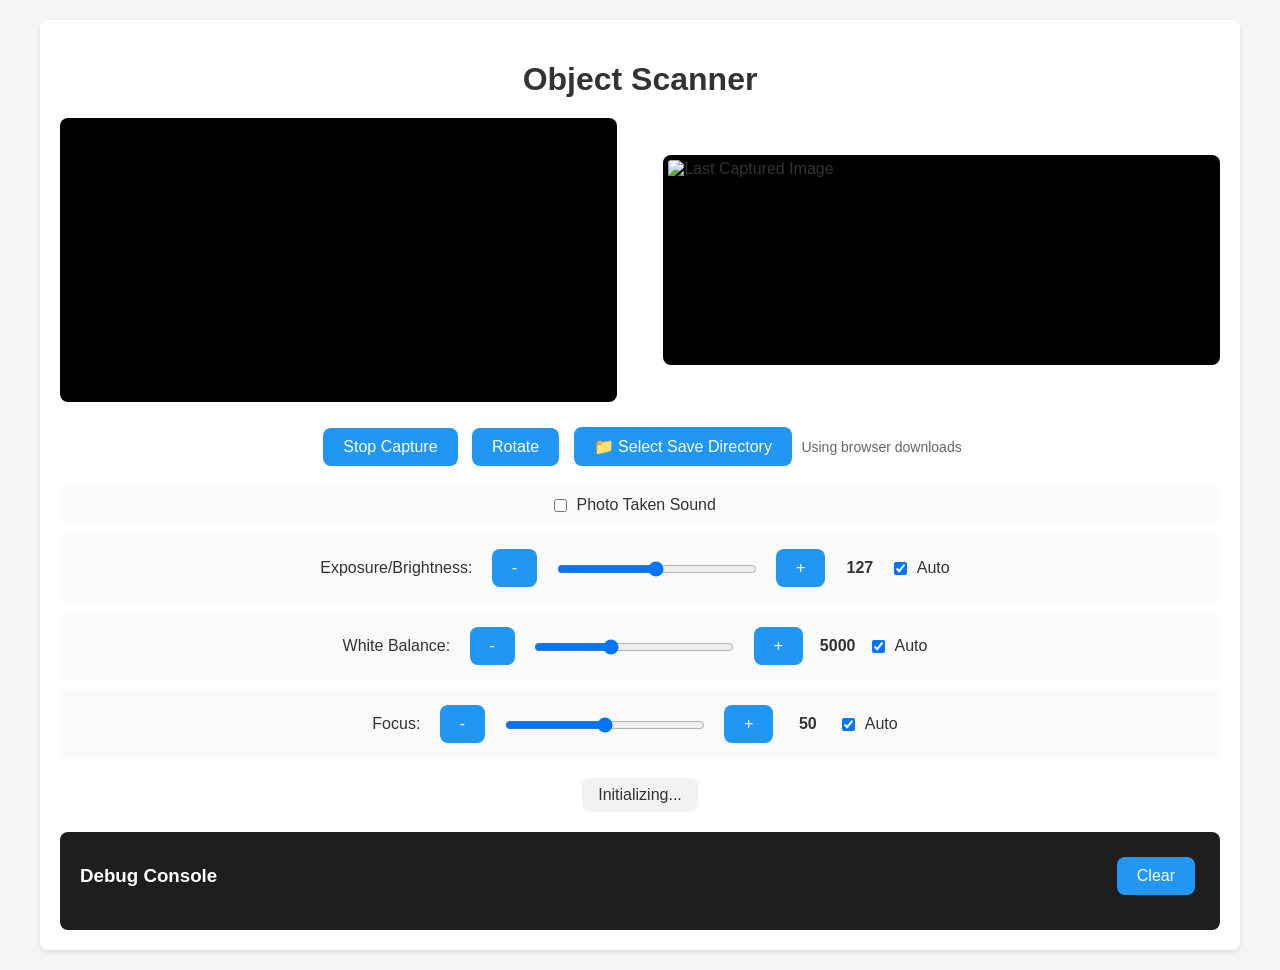
<file: index.html>
<!DOCTYPE html>
<html lang="en">
<head>
    <meta charset="UTF-8">
    <meta name="viewport" content="width=device-width, initial-scale=1.0">
    <title>Object Scanner</title>
    <style>
        :root {
            --primary-color: #2196F3;
            --success-color: #4CAF50;
            --warning-color: #FF9800;
            --error-color: #F44336;
            --background-color: #f5f5f5;
            --card-background: #ffffff;
            --text-color: #333333;
            --border-radius: 8px;
            --spacing: 20px;
            --transition: all 0.3s ease;
        }

        * {
            box-sizing: border-box;
        }

        body {
            font-family: 'Segoe UI', Tahoma, Geneva, Verdana, sans-serif;
            margin: 0;
            padding: var(--spacing);
            background-color: var(--background-color);
            color: var(--text-color);
            transition: var(--transition);
        }

        .status-container {
            max-width: 1200px;
            margin: 0 auto;
            padding: var(--spacing);
            background: var(--card-background);
            border-radius: var(--border-radius);
            box-shadow: 0 2px 4px rgba(0,0,0,0.1);
        }

        h1 {
            text-align: center;
            color: var(--text-color);
            margin-bottom: var(--spacing);
        }

        .preview-container {
            display: flex;
            flex-direction: row;
            justify-content: space-between;
            align-items: center;
            margin-bottom: var(--spacing);
            gap: 2%;
        }

        .preview-box {
            width: 48%;
            border: 5px solid transparent;
            border-radius: var(--border-radius);
            overflow: hidden;
            transition: border-color 0.3s ease;
            background: #000;
        }

        .preview-image {
            width: 100%;
            height: auto;
            display: block;
            min-height: 200px;
        }

        .controls {
            text-align: center;
            margin-bottom: var(--spacing);
        }

        .controls > div {
            margin: 10px 0;
            padding: 10px;
            background: rgba(0,0,0,0.02);
            border-radius: var(--border-radius);
        }

        .controls label {
            display: inline-block;
            margin-right: 10px;
            font-weight: 500;
        }

        .btn {
            padding: 10px 20px;
            margin: 5px;
            font-size: 16px;
            color: #fff;
            background-color: var(--primary-color);
            border: none;
            border-radius: var(--border-radius);
            cursor: pointer;
            transition: background-color 0.3s ease;
        }

        .btn:hover {
            background-color: #1976D2;
        }

        .btn:active {
            transform: scale(0.98);
        }

        .status-items {
            display: flex;
            justify-content: space-around;
            margin-bottom: var(--spacing);
        }

        .status-item {
            padding: 8px 16px;
            border-radius: var(--border-radius);
            background: rgba(0,0,0,0.05);
            font-weight: 500;
        }

        /* Status-specific border colors */
        body.ready .preview-box {
            border-color: var(--success-color);
        }

        body.capturing .preview-box {
            border-color: var(--primary-color);
        }

        body.waiting .preview-box {
            border-color: var(--warning-color);
        }

        body.error .preview-box {
            border-color: var(--error-color);
        }

        /* Debug Console */
        .debug-console {
            margin-top: var(--spacing);
            background: #1e1e1e;
            border-radius: var(--border-radius);
            padding: var(--spacing);
            max-height: 200px;
            overflow-y: auto;
        }

        .debug-header {
            display: flex;
            justify-content: space-between;
            align-items: center;
            margin-bottom: 10px;
            color: #fff;
        }

        .debug-header h3 {
            margin: 0;
            color: #fff;
        }

        .debug-messages {
            font-family: 'Consolas', 'Monaco', monospace;
            font-size: 0.9rem;
            color: #00ff00;
            white-space: pre-wrap;
            line-height: 1.4;
        }

        .debug-messages div {
            margin: 2px 0;
        }

        /* Control Inputs */
        input[type="range"] {
            width: 200px;
            margin: 0 10px;
            vertical-align: middle;
        }

        input[type="checkbox"] {
            margin: 0 5px;
            vertical-align: middle;
        }

        .control-value {
            display: inline-block;
            min-width: 50px;
            text-align: center;
            font-weight: 600;
        }

        /* Loading Animation */
        .preview-image.loading {
            animation: pulse 1.5s infinite;
        }

        @keyframes pulse {
            0% { opacity: 1; }
            50% { opacity: 0.6; }
            100% { opacity: 1; }
        }

        /* Responsive Design */
        @media (max-width: 768px) {
            .preview-container {
                flex-direction: column;
            }
            
            .preview-box {
                width: 100%;
                margin-bottom: 10px;
            }
            
            .status-items {
                flex-direction: column;
                align-items: center;
                gap: var(--spacing);
            }

            input[type="range"] {
                width: 150px;
            }

            .controls > div {
                font-size: 14px;
            }
        }
    </style>
</head>
<body>
    <div class="status-container">
        <h1>Object Scanner</h1>
        <div class="preview-container">
            <div class="preview-box">
                <video id="live-view" class="preview-image" autoplay muted playsinline></video>
            </div>
            <div class="preview-box">
                <img id="last-captured-view" class="preview-image" alt="Last Captured Image">
            </div>
        </div>
        <div class="controls">
            <button id="start-capture" class="btn">Stop Capture</button>
            <button id="rotate-btn" class="btn">Rotate</button>
            <button id="select-directory" class="btn" title="Select a directory to save images directly">📁 Select Save Directory</button>
            <span id="directory-status" style="color: #666; font-size: 14px;"></span>
            <div style="margin-top: 15px; padding: 10px; background: rgba(0,0,0,0.02); border-radius: 8px;">
                <label style="font-weight: 500; margin-right: 15px;">
                    <input type="checkbox" id="sound-toggle"> Photo Taken Sound
                </label>
            </div>
            <div>
                <label for="exposure-control">Exposure/Brightness:</label>
                <button id="exposure-decrease" class="btn">-</button>
                <input type="range" id="exposure-control" min="0" max="255" step="1" value="127">
                <button id="exposure-increase" class="btn">+</button>
                <span id="exposure-value" class="control-value">127</span>
                <input type="checkbox" id="exposure-auto" checked>
                <label for="exposure-auto">Auto</label>
            </div>
            <div>
                <label for="white-balance-control">White Balance:</label>
                <button id="white-balance-decrease" class="btn">-</button>
                <input type="range" id="white-balance-control" min="2000" max="10000" step="100" value="5000">
                <button id="white-balance-increase" class="btn">+</button>
                <span id="white-balance-value" class="control-value">5000</span>
                <input type="checkbox" id="white-balance-auto" checked>
                <label for="white-balance-auto">Auto</label>
            </div>
            <div>
                <label for="focus-control">Focus:</label>
                <button id="focus-decrease" class="btn">-</button>
                <input type="range" id="focus-control" min="0" max="100" step="1" value="50">
                <button id="focus-increase" class="btn">+</button>
                <span id="focus-value" class="control-value">50</span>
                <input type="checkbox" id="focus-auto" checked>
                <label for="focus-auto">Auto</label>
            </div>
        </div>
        <div class="status-items">
            <div class="status-item" id="status">Initializing...</div>
        </div>
        <div class="debug-console">
            <div class="debug-header">
                <h3>Debug Console</h3>
                <button id="clear-debug" class="btn">Clear</button>
            </div>
            <div id="debug-log" class="debug-messages"></div>
        </div>
    </div>

    <script>
        // Define Module with onRuntimeInitialized before OpenCV.js is loaded
        var Module = {
            onRuntimeInitialized: function() {
                addDebugMessage('OpenCV.js is ready');
                startWebcam();
            }
        };

        const liveView = document.getElementById('live-view');
        const lastCapturedView = document.getElementById('last-captured-view');
        const statusElement = document.getElementById('status');
        const debugLog = document.getElementById('debug-log');
        const startCaptureBtn = document.getElementById('start-capture');
        const clearDebugBtn = document.getElementById('clear-debug');
        const rotateBtn = document.getElementById('rotate-btn');
        const selectDirectoryBtn = document.getElementById('select-directory');
        const directoryStatus = document.getElementById('directory-status');

        let capturing = true;
        let motionDetected = false;
        let motionTimeout = null;
        let detectingMotion = false;
        let rotationAngle = 0;
        let videoTrack;
        let directoryHandle = null;
        let imageCounter = 0;
        let shutterAudio = null;

        // Embedded camera shutter sound (1.8KB compressed to base64)
        const shutterSound = '[data-uri]';

        // Play camera shutter sound (only if enabled)
        function playCameraShutter() {
            const soundToggle = document.getElementById('sound-toggle');
            if (!soundToggle || !soundToggle.checked) {
                return; // Sound is disabled
            }
            
            try {
                if (!shutterAudio) {
                    shutterAudio = new Audio(shutterSound);
                }
                // Clone and play to allow rapid successive shots
                const sound = shutterAudio.cloneNode();
                sound.play().catch(err => {
                    addDebugMessage(`Audio playback error: ${err.message}`);
                });
            } catch (err) {
                addDebugMessage(`Audio error: ${err.message}`);
            }
        }

        function addDebugMessage(message) {
            const timestamp = new Date().toLocaleTimeString();
            const msgElement = document.createElement('div');
            msgElement.textContent = `[${timestamp}] ${message}`;
            debugLog.insertBefore(msgElement, debugLog.firstChild);
        }

        function startWebcam(deviceId) {
            const constraints = {
                video: {
                    width: { ideal: 1920 },
                    height: { ideal: 1080 },
                    deviceId: deviceId ? { exact: deviceId } : undefined
                }
            };
            
            navigator.mediaDevices.getUserMedia(constraints)
                .then(stream => {
                    liveView.srcObject = stream;
                    videoTrack = stream.getVideoTracks()[0];
                    liveView.onloadedmetadata = () => {
                        liveView.play();
                        addDebugMessage('Webcam started');
                        statusElement.textContent = 'Ready';
                        document.body.className = 'ready';
                        if (capturing) {
                            addDebugMessage('Starting motion detection');
                            detectMotion();
                        }
                    };
                })
                .catch(err => {
                    addDebugMessage(`Error accessing webcam: ${err}`);
                    statusElement.textContent = 'Error: No camera access';
                    document.body.className = 'error';
                });
        }

        function detectMotion() {
            if (!capturing || detectingMotion) {
                return;
            }
            detectingMotion = true;

            const width = 320;
            const height = 240;

            const canvasFrame = document.createElement('canvas');
            canvasFrame.width = width;
            canvasFrame.height = height;
            const context = canvasFrame.getContext('2d');

            let frame = new cv.Mat(height, width, cv.CV_8UC4);
            let gray = new cv.Mat();
            let prevGray = new cv.Mat();
            let diff = new cv.Mat();
            let thresh = new cv.Mat();

            const fps = 10;
            const delay = 1000 / fps;

            function processFrame() {
                if (!capturing) {
                    detectingMotion = false;
                    frame.delete();
                    gray.delete();
                    prevGray.delete();
                    diff.delete();
                    thresh.delete();
                    return;
                }

                let begin = Date.now();

                context.clearRect(0, 0, width, height);
                context.save();
                context.translate(width / 2, height / 2);
                context.rotate((rotationAngle * Math.PI) / 180);
                context.drawImage(liveView, -width / 2, -height / 2, width, height);
                context.restore();

                let imageData = context.getImageData(0, 0, width, height);
                frame.data.set(imageData.data);
                cv.cvtColor(frame, gray, cv.COLOR_RGBA2GRAY);

                if (!prevGray.empty()) {
                    cv.absdiff(gray, prevGray, diff);
                    cv.threshold(diff, thresh, 25, 255, cv.THRESH_BINARY);

                    let nonZero = cv.countNonZero(thresh);
                    addDebugMessage(`Motion pixels: ${nonZero}`);

                    if (nonZero > 17562) {
                        if (!motionDetected) {
                            motionDetected = true;
                            statusElement.textContent = 'Motion Detected';
                            document.body.className = 'waiting';
                            addDebugMessage(`Motion detected (pixels changed: ${nonZero})`);
                        }
                        clearTimeout(motionTimeout);
                    } else {
                        if (motionDetected) {
                            motionDetected = false;
                            addDebugMessage('No motion detected, preparing to take picture');
                            motionTimeout = setTimeout(() => {
                                takePicture();
                                playCameraShutter();
                                statusElement.textContent = 'Ready for Next Item';
                                document.body.className = 'ready';
                                addDebugMessage('Picture taken, ready for next item');
                            }, 1350);
                        }
                    }
                }

                gray.copyTo(prevGray);

                let duration = Date.now() - begin;
                setTimeout(processFrame, Math.max(0, delay - duration));
            }

            processFrame();
        }

        function takePicture() {
            addDebugMessage('takePicture called');

            const canvas = document.createElement('canvas');
            canvas.width = liveView.videoWidth;
            canvas.height = liveView.videoHeight;
            const context = canvas.getContext('2d');

            context.clearRect(0, 0, canvas.width, canvas.height);
            context.save();
            context.translate(canvas.width / 2, canvas.height / 2);
            context.rotate((rotationAngle * Math.PI) / 180);
            context.drawImage(liveView, -canvas.width / 2, -canvas.height / 2, canvas.width, canvas.height);
            context.restore();

            lastCapturedView.src = canvas.toDataURL('image/png');

            // Save the image
            saveImage(canvas);

            addDebugMessage('Picture taken and saved');
        }

        async function saveImage(canvas) {
            const timestamp = new Date().getTime();
            const filename = `object-scan-${timestamp}.png`;

            // Try to use File System Access API if directory is selected
            if (directoryHandle && window.showDirectoryPicker) {
                try {
                    const fileHandle = await directoryHandle.getFileHandle(filename, { create: true });
                    const writable = await fileHandle.createWritable();
                    
                    // Convert canvas to blob
                    const blob = await new Promise(resolve => canvas.toBlob(resolve, 'image/png'));
                    
                    await writable.write(blob);
                    await writable.close();
                    
                    addDebugMessage(`Image saved to selected directory: ${filename}`);
                    imageCounter++;
                    updateDirectoryStatus();
                    return;
                } catch (err) {
                    addDebugMessage(`Error saving to directory: ${err.message}`);
                    // Fall through to download method
                }
            }

            // Fallback: Traditional download method with unique prefix
            const link = document.createElement('a');
            link.href = canvas.toDataURL('image/png');
            link.download = filename;
            document.body.appendChild(link);
            link.click();
            document.body.removeChild(link);
            
            addDebugMessage(`Image downloaded: ${filename}`);
        }

        async function selectDirectory() {
            if (!window.showDirectoryPicker) {
                alert('File System Access API is not supported in this browser.\n\nImages will be downloaded to your default Downloads folder with the prefix "object-scan-".\n\nSupported browsers: Chrome 86+, Edge 86+');
                addDebugMessage('File System Access API not supported');
                return;
            }

            try {
                directoryHandle = await window.showDirectoryPicker({
                    mode: 'readwrite'
                });
                
                imageCounter = 0;
                updateDirectoryStatus();
                addDebugMessage(`Directory selected: ${directoryHandle.name}`);
            } catch (err) {
                if (err.name !== 'AbortError') {
                    addDebugMessage(`Error selecting directory: ${err.message}`);
                }
            }
        }

        function updateDirectoryStatus() {
            if (directoryHandle) {
                directoryStatus.textContent = `✓ Saving to: ${directoryHandle.name}/ (${imageCounter} images saved)`;
                directoryStatus.style.color = '#4CAF50';
            } else {
                directoryStatus.textContent = 'Using browser downloads';
                directoryStatus.style.color = '#666';
            }
        }

        startCaptureBtn.addEventListener('click', () => {
            capturing = !capturing;
            startCaptureBtn.textContent = capturing ? 'Stop Capture' : 'Start Capture';
            addDebugMessage(capturing ? 'Capture started' : 'Capture stopped');
            if (capturing) {
                detectMotion();
                document.body.className = 'ready';
            } else {
                motionDetected = false;
                statusElement.textContent = 'Capture Stopped';
                document.body.className = 'error';
                clearTimeout(motionTimeout);
            }
        });

        clearDebugBtn.addEventListener('click', () => {
            debugLog.innerHTML = '';
        });

        rotateBtn.addEventListener('click', () => {
            rotationAngle = (rotationAngle + 90) % 360;
            liveView.style.transform = `rotate(${rotationAngle}deg)`;
            addDebugMessage(`Rotated to ${rotationAngle} degrees`);
        });

        selectDirectoryBtn.addEventListener('click', selectDirectory);

        // Initialize directory status
        updateDirectoryStatus();

        function applyVideoConstraints() {
            if (videoTrack) {
                const exposureAuto = document.getElementById('exposure-auto').checked;
                const whiteBalanceAuto = document.getElementById('white-balance-auto').checked;
                const focusAuto = document.getElementById('focus-auto').checked;

                const sliderValue = parseFloat(document.getElementById('exposure-control').value);
                const exposureValue = (sliderValue - 127.5) / 12.75;
                const brightnessValue = sliderValue;
                const whiteBalanceValue = parseInt(document.getElementById('white-balance-control').value);
                const focusValue = parseInt(document.getElementById('focus-control').value);

                const constraints = {
                    advanced: [
                        exposureAuto ? { exposureMode: 'continuous' } : { exposureCompensation: exposureValue, brightness: brightnessValue },
                        whiteBalanceAuto ? { whiteBalanceMode: 'continuous' } : { whiteBalanceMode: 'manual', colorTemperature: whiteBalanceValue },
                        focusAuto ? { focusMode: 'continuous' } : { focusDistance: focusValue }
                    ]
                };

                videoTrack.applyConstraints(constraints)
                    .then(() => addDebugMessage(`Constraints applied: Exposure ${exposureValue.toFixed(2)}, WB ${whiteBalanceValue}, Focus ${focusValue}`))
                    .catch(err => addDebugMessage(`Error applying constraints: ${err.message}`));
            }
        }

        function updateControlValue(controlId, valueId) {
            const control = document.getElementById(controlId);
            const value = document.getElementById(valueId);
            value.textContent = control.value;
            applyVideoConstraints();
        }

        // Event listeners for sliders
        document.getElementById('exposure-control').addEventListener('input', () => updateControlValue('exposure-control', 'exposure-value'));
        document.getElementById('white-balance-control').addEventListener('input', () => updateControlValue('white-balance-control', 'white-balance-value'));
        document.getElementById('focus-control').addEventListener('input', () => updateControlValue('focus-control', 'focus-value'));

        // Event listeners for auto checkboxes
        document.getElementById('exposure-auto').addEventListener('change', applyVideoConstraints);
        document.getElementById('white-balance-auto').addEventListener('change', applyVideoConstraints);
        document.getElementById('focus-auto').addEventListener('change', applyVideoConstraints);

        // Event listeners for +/- buttons
        document.getElementById('exposure-decrease').addEventListener('click', () => {
            const control = document.getElementById('exposure-control');
            control.stepDown();
            updateControlValue('exposure-control', 'exposure-value');
        });

        document.getElementById('exposure-increase').addEventListener('click', () => {
            const control = document.getElementById('exposure-control');
            control.stepUp();
            updateControlValue('exposure-control', 'exposure-value');
        });

        document.getElementById('white-balance-decrease').addEventListener('click', () => {
            const control = document.getElementById('white-balance-control');
            control.stepDown();
            updateControlValue('white-balance-control', 'white-balance-value');
        });

        document.getElementById('white-balance-increase').addEventListener('click', () => {
            const control = document.getElementById('white-balance-control');
            control.stepUp();
            updateControlValue('white-balance-control', 'white-balance-value');
        });

        document.getElementById('focus-decrease').addEventListener('click', () => {
            const control = document.getElementById('focus-control');
            control.stepDown();
            updateControlValue('focus-control', 'focus-value');
        });

        document.getElementById('focus-increase').addEventListener('click', () => {
            const control = document.getElementById('focus-control');
            control.stepUp();
            updateControlValue('focus-control', 'focus-value');
        });
    </script>

    <!-- Load OpenCV.js from CDN -->
    <script async src="https://docs.opencv.org/4.x/opencv.js" type="text/javascript"></script>
</body>
</html>
</file>
